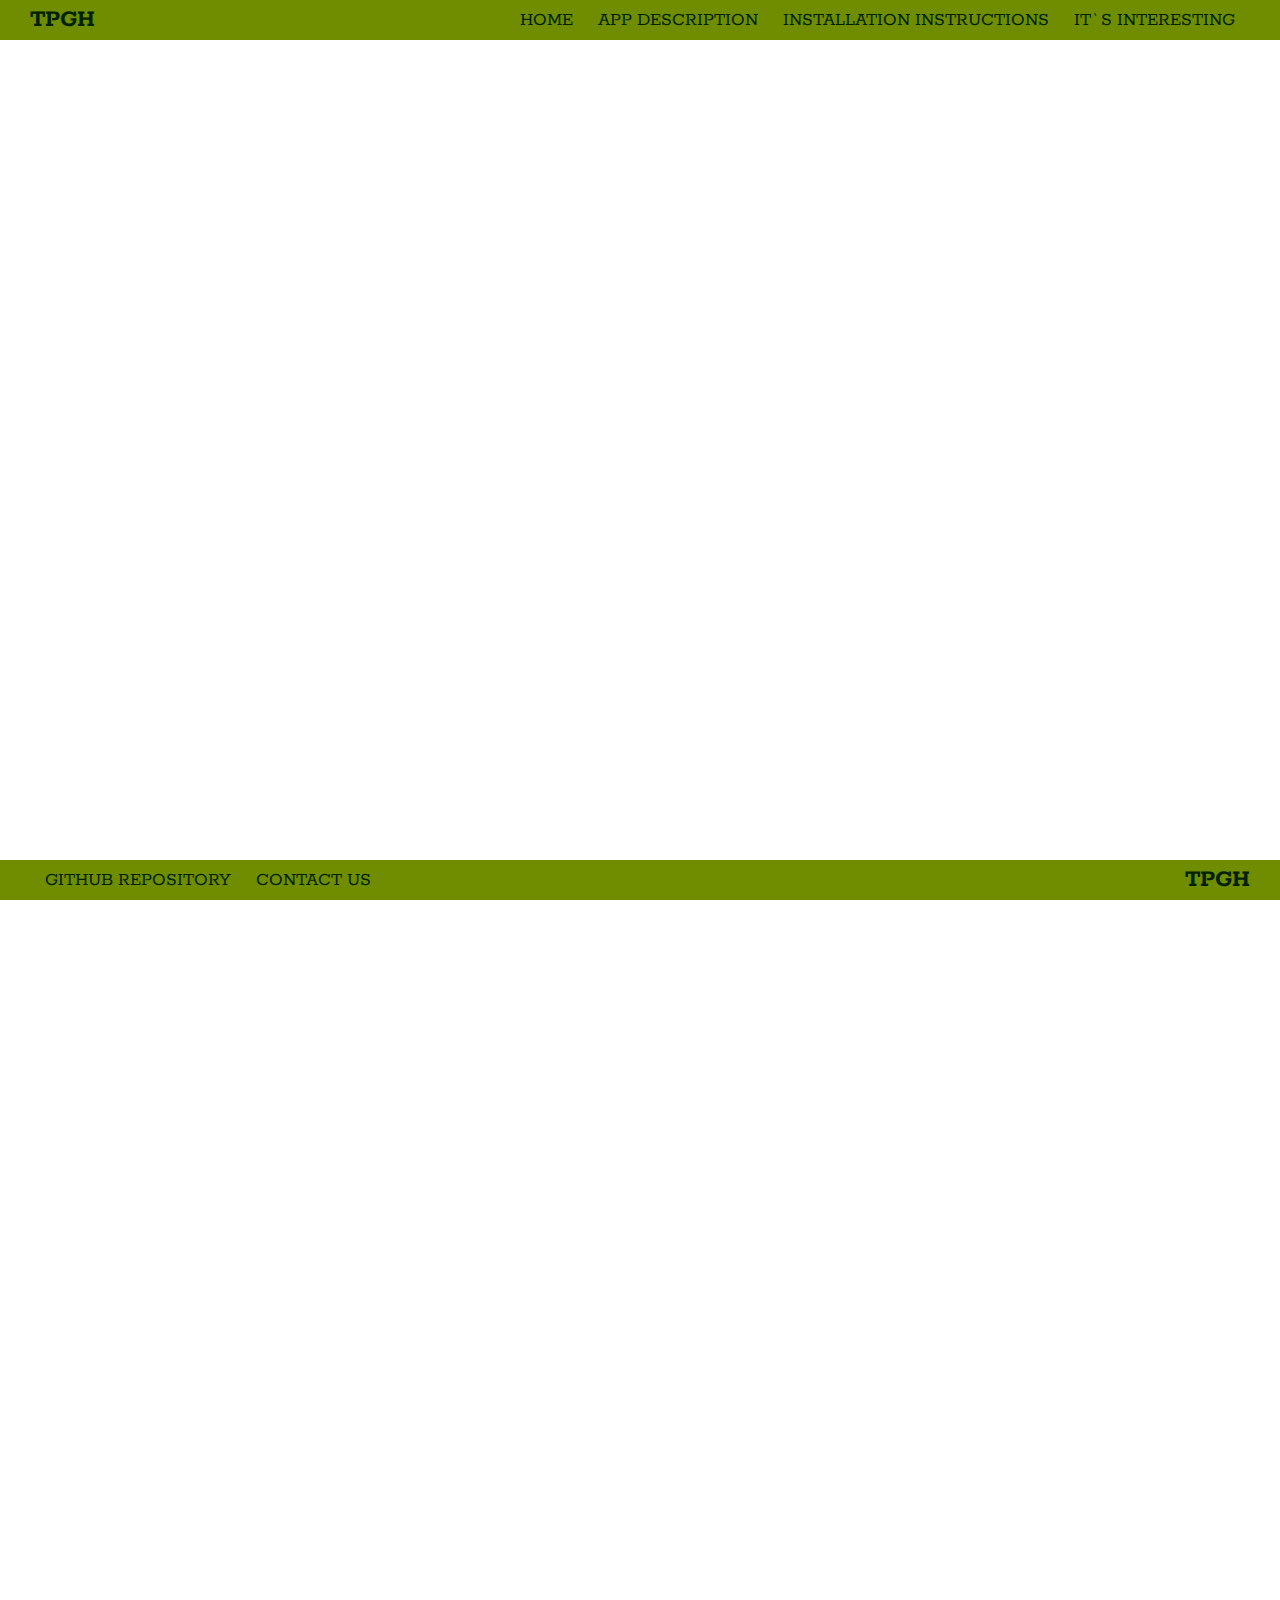
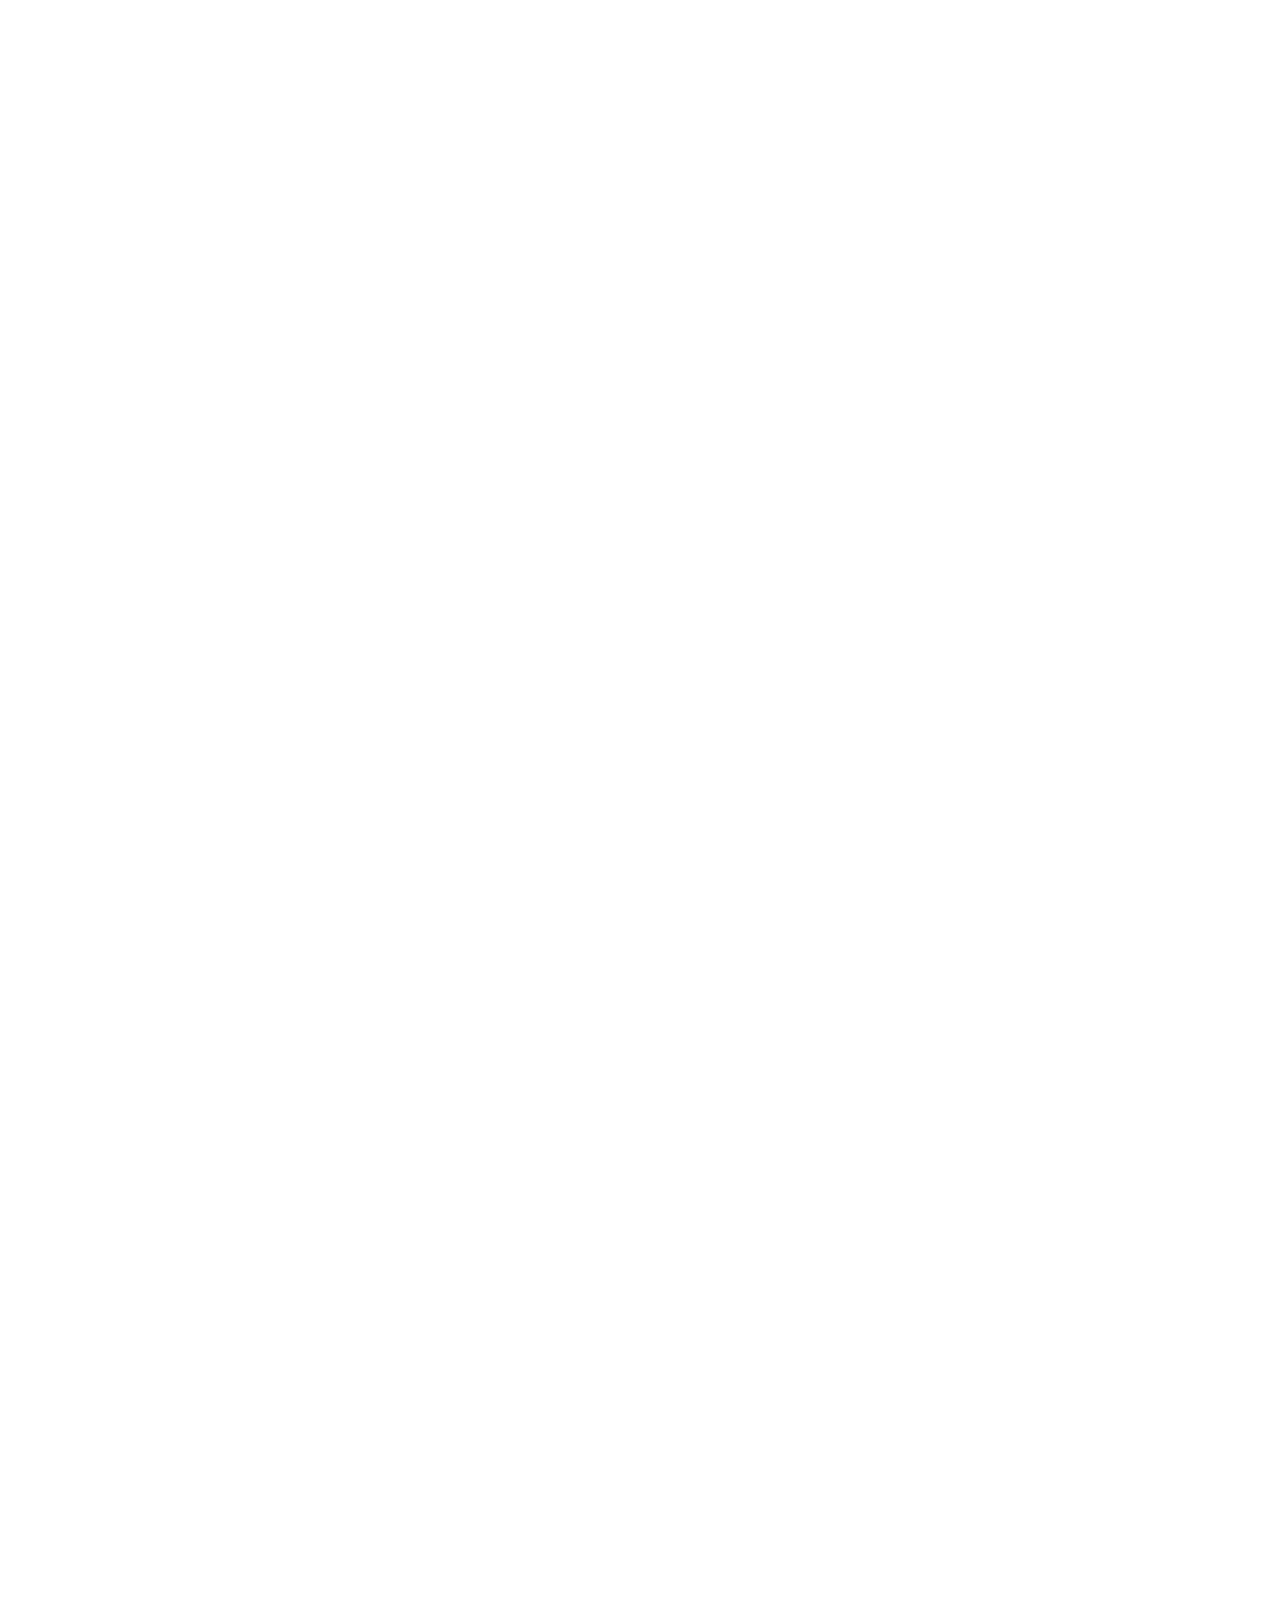
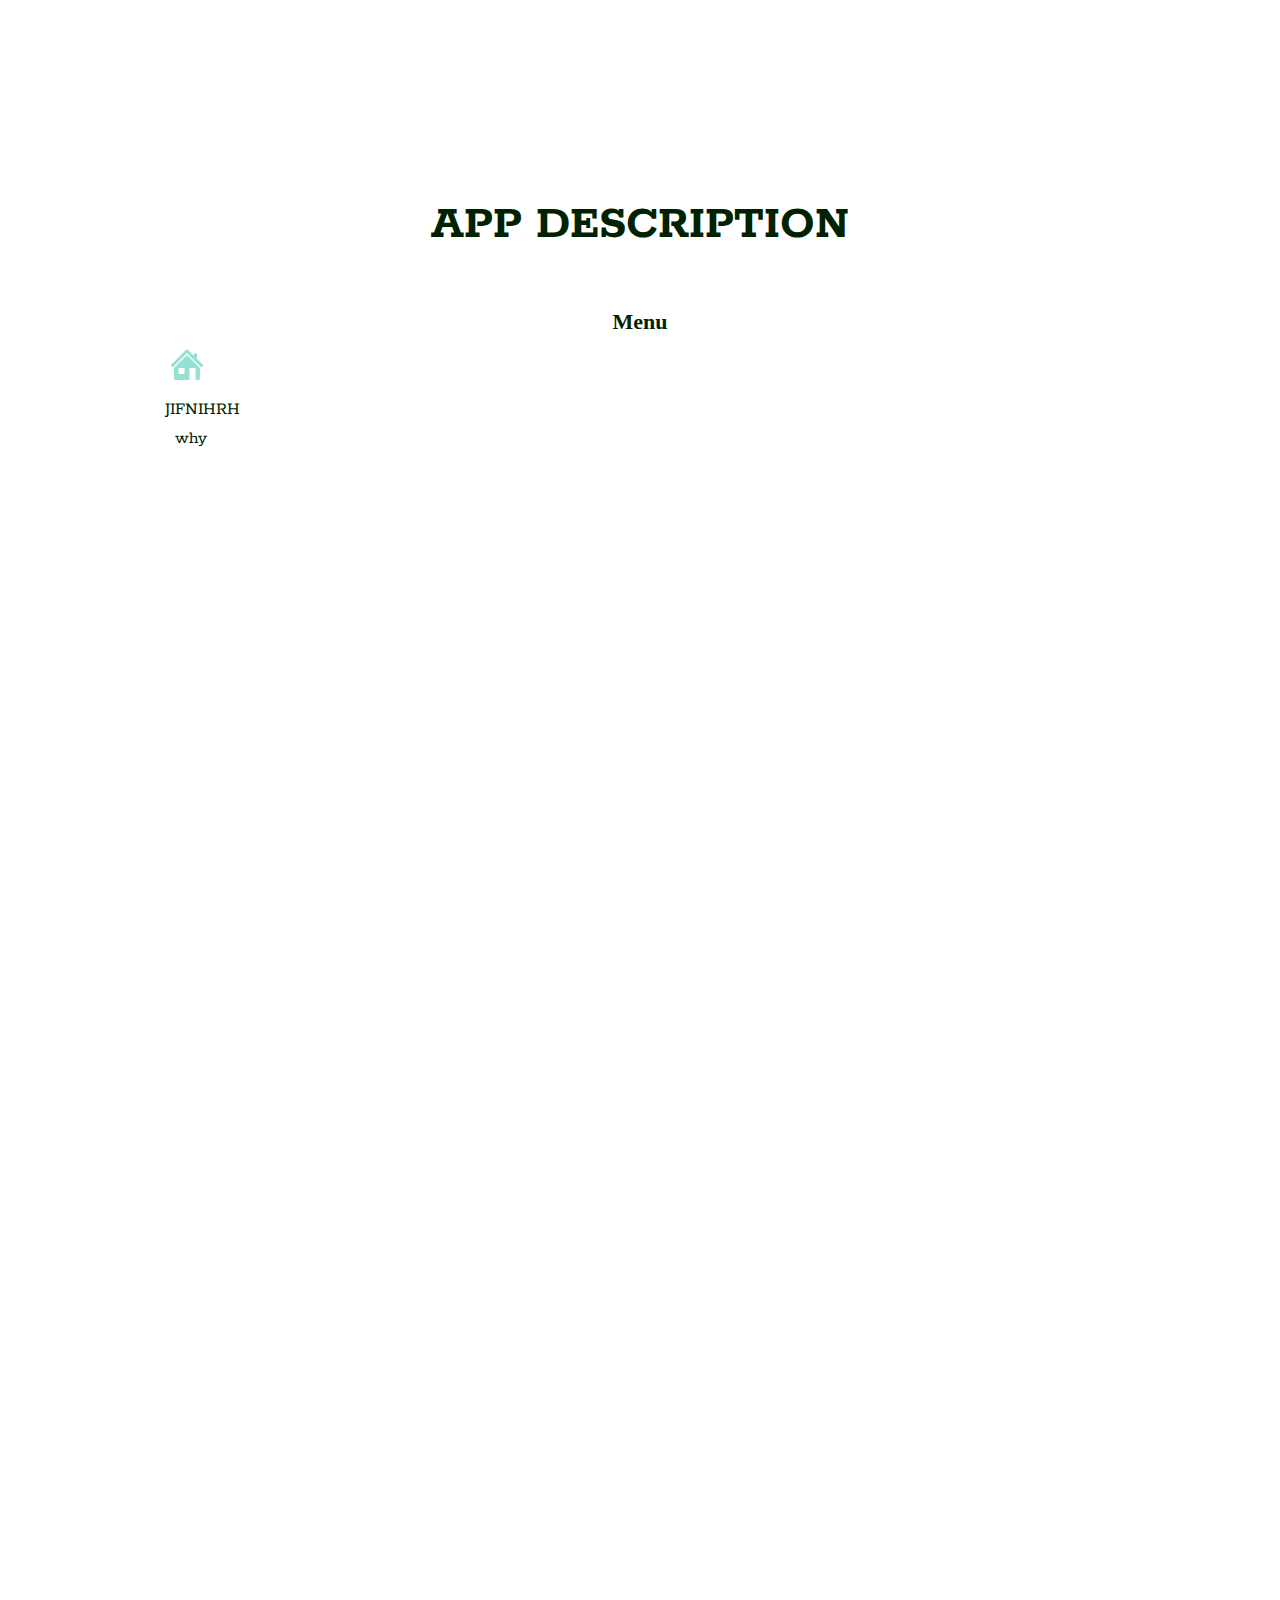
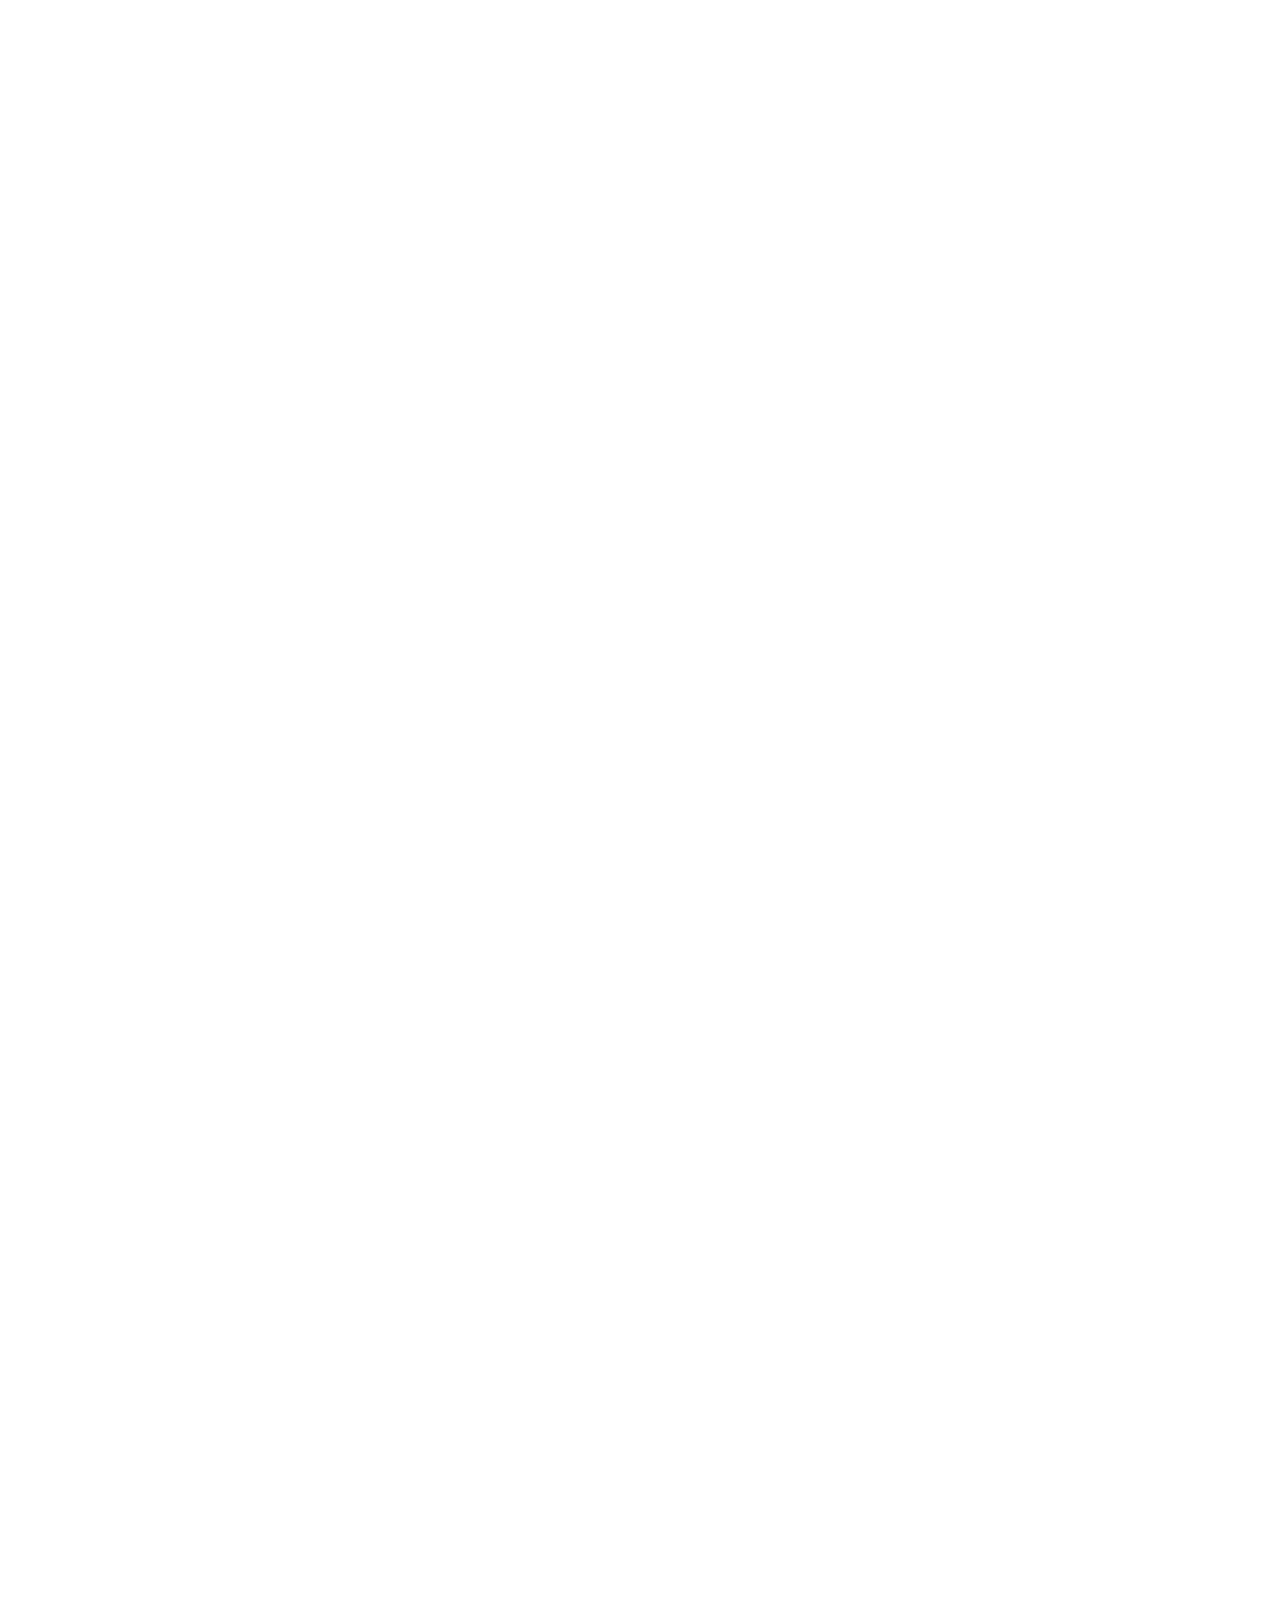
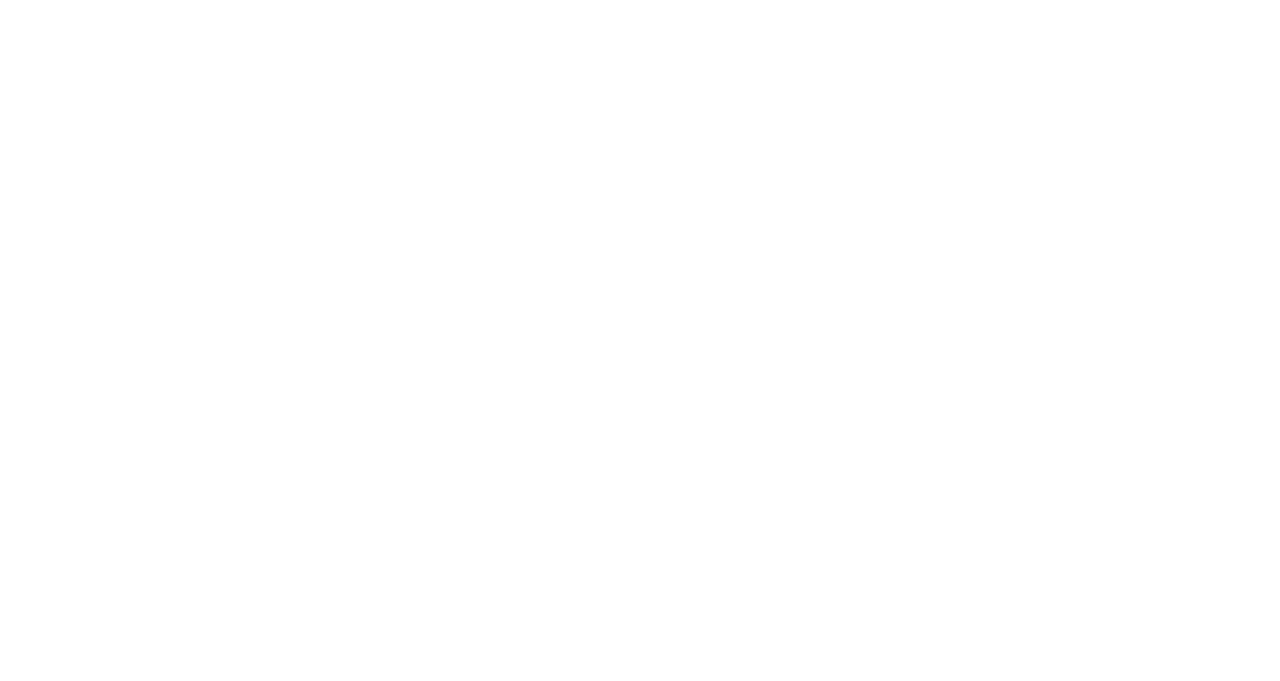
<file: html-sait/appdescription.html>
<!DOCTYPE html>
<html lang="en">
<head>
    <title>APP DISCRIPTION</title>
    <meta charset="UTF-8">
    <link rel="stylesheet" href="css/main.css">
    <link rel="preconnect" href="https://fonts.googleapis.com">
    <link rel="preconnect" href="https://fonts.gstatic.com" crossorigin>
    <link href="https://fonts.googleapis.com/css2?family=Playfair+Display&
    family=Quicksand:wght@300&family=Rokkitt&display=swap" 
    rel="stylesheet">
    <meta http-equiv="X-UA-Compatible" content="IE=edge">
    <meta name="viewport" content="width=device-width, initial-scale=1.0">
</head>
<body>
<header class="header">
    <div class="container">
        <div class="header__inner">
            <div class="header__logo">TPGH</div>
            
            <nav class="nav headerButton">
                <a class="nav__link" href="index.html">home</a>
                <a class="nav__link" href="appdescription.html">app description</a>
                <a class="nav__link" href="installationinstractions.html">installation instructions</a>
                <a class="nav__link" href="itsintreresting.html">it`s interesting</a>
            </nav>
        </div>
    </div>

</header>

<section class="section">
    <div class="container">
        <div class="section__header">
            <h2 id="appdescription" class="section__title">app description</h2>
            <h4 class="section__suptitle">Menu</h4>
            <div class="accordion">
                <div class="accordion__item">
                    <div class="accordion__header">
                        <img class="accordion__icon" src="images/houseicon.png" alt="">
                        <div class="accordion__title">JIFNIHRH</div>
                        
                    </div>
                    <div class="accordion__content">
                        <a class="nav__link" href="#">why</a>
                    </div>
                </div>
            </div> <!-- .accordion -->
            
            
        </div>
    </div>
</div>
</section>










<footer class="footer">
    <div class="container">
        <div class="header__inner">

            <nav class="nav headerButton">
                <a class="nav__link" href="https://github.com/voronov-nikita/teplica_predprof">GITHUB REPOSITORY</a>
                <a class="nav__link" href="">CONTACT US</a>
            </nav>

            <div class="header__logo">TPGH</div>
        </div>
    </div>
</div>

</div>




</body>
</html>
</file>
<file: html-sait/css/main.css>
html {
scroll-behavior: smooth;
}

body{
    margin: 0;
    font-family: 'Rokkitt', serif;
    font-size: 18px;
    line-height: 1.6;
    color: #020;
    background-size: cover;
}

*,
*:before,
*:after {
    box-sizing: border-box;
}
h1, h2, h3, h4, h5, h6 {
    margin: 0;
}

/*Container*/
.container {
    width: 100%;
    max-width: 1430px;
    margin: 0 auto;
    padding:0 15px;
}

/*intro*/

.intro {
    display: flex;
    flex-direction: column;
    justify-content:center;
    width: 100%;
    height: auto;
    background: linear-gradient(0deg, rgba(255, 255, 255, 0.4), rgba(255, 255, 255, 0.4)), url("../images/trava1.jpg") center no-repeat;
    -webkit-background-size: cover;
    background-size: cover;
}

.intro__inner {
    width: 100%;
    max-width: 900px;
    margin: 0 auto;
    text-align: center;


}
/*заголовок*/
.intro__title {
    color: #020;
    font-size: 100px;
    font-weight: 700;
    text-transform: uppercase;
    line-height: 1;
    margin-top: 100px;
}
/*полоска под заголовком*/
.intro__title:after {
    content: "";
    display: block;
    width: 400px;
    height: 3px;
    margin: 20px auto 100px;
    background-color:  #fff;
}

.for__what {
    color: #020;
    font-size: 20px;
    font-weight: 700;
    line-height: 1.5;
    font-family: "Raleway";
    margin-bottom: 25px;

}

/*header*/
.header, .footer {
    display: flex;
    background-color: #708D00;
    color: #fff;
    padding: 0px 15px 0px 15px;
    width: 100%;
    position: sticky;
    left: 0;
    right: 0;
    z-index: 1000;
}

.header {
    top: 0;
}

.footer {
    bottom: 0;
}

.header__inner {
    display: flex;
    justify-content: space-between;
    align-items: center;
}
/*логотип*/
.header__logo{
    font-size: 25px;
    font-weight: 700;
    color: #020;
}

/*nav*/
.nav {
    font-size: 20px;
    padding: 5px;
    text-transform: uppercase;
}
/*ссылки*/
.nav__link {
    display: inline-block;
    vertical-align: top;
    margin: 0 10px;
    position: relative;
    color:#020;
    text-decoration:solid;
    transition: color 0.2s linear;
}

/*полоски под ссылками в правом верхнем углу*/
.nav__link:after {
    content: "";
    display: block;
    width: 100%;
    height: 1px;
    display: none;
    background-color: #fff;
    position: absolute;
    top: 100%;
    left: 0;
    z-index: 1;
}
/*изменение цвета слова и полоски снизу при наводе мышкой*/
.nav__link:hover {
    color: #fff;
}
.nav__link:hover:after {
    display: block;
}
/*курсор при наводе на ссылки в хэдере*/
.headerButton {
    cursor: pointer;
}

/*кнопка*/

.btn {
    display: inline-block;
    padding: 8px 30px;
    border: 3px solid #020;
    font-size: 18px;
    font-weight: 700;
    color: #020;
    text-transform: uppercase;
    text-decoration: none;
    transition: background .1s linear, color .1s linear;
}
/*изменение цвета слова при наводе мышкой*/
.btn:hover {
    background-color: #fff;
    color: #020;
}
/*footer*/
.footer {
    
    background: #708D00;
    -webkit-background-size: cover;
    background-size: cover; ;
}

.line{
    background-color: #708D00;
    height:20px;
    width:100%;
    display:flex;
    margin-top: 50px;
}

/*2 страница описание приложения*/
.section {
    padding: 100px 0;
    display: flex;
    flex-direction: column;
    justify-content:center;
    width: 100%;
    background: #fff;
    height: 7000px;
}
.containerr {
    width: 100%;
    max-width: 1430px;
    margin: 0 auto;
    height: 7000px;
}


.section__header {
    width: 100%;
    max-width: 950px;
    margin: 0px auto 40px;
   
}

.section__title {
    text-align: center;
    font-size: 50px;
    color: #020;
    font-family: 'Rokkitt', serif;
    text-transform: uppercase;
    padding-bottom: 40px;
}


.section__suptitle {
    text-align: center;
    font-size: 24px;
    color: #020;
    font-family: 'Raleway', cursive;
    margin-bottom: 10px;
}
/*menu*/
/*убрать все отступы*/
*{
    margin: 0;
    padding: 0;
}
/*убрать весь цвет и иконки*/
#nav{
	height: 70px;
    justify-content: center;
    display: flex;
    margin-bottom: 3000px;
}
#nav ul{
	list-style: none;
}
/*сделать горизонтальным*/
#nav > ul > li{
	float: left;
	width: 210px;
	position: relative;
}
/*добавить цвета*/
#nav li a{
	display: block;
	background-color: #708D00;
	border: 1px solid #020;
	color: #020;
	padding: 8px;
	text-align: center;
	text-decoration: none;
}
#nav li a:hover{
    color: #fff;
}

/*прячем вложенные списки*/
#nav li .second{
	display: none;
	position: absolute;
	top: 100%;
}
/*выпадение подпунктов*/
#nav li:hover .second{
	display: block;
}

#nav li li{
	width: 210px;
}
/*описание приложения 2 секция*/
.description {
    padding: 100px 0;
    display: flex;
    flex-direction: column;
    justify-content:center;
    width: 100%;
    background: #fff;
    height: 100vh;
}

/*для заголовков*/
.description__header {
    width: 100%;
    max-width: 950px;
    margin: 0 auto 40px;
}
/*заголовки*/
.description__title {
    text-align: center;
    font-size: 28px;
    color: #020;
    font-family: 'Raleway', cursive;
    text-transform: uppercase;
    padding-bottom: 40px;
}

/*для текстов*/
.main__text {
    width: 100%;
    max-width: 1100px;
    margin: 0 auto 40px;
    display: flex;
    justify-content: space-between;
    flex-wrap: wrap;
}
/*сами текста*/
.textt {
    text-align: center;
    font-size: 23px;
    color: #020;
    font-family: 'Raleway';
    
}
/*если текст и 1 фото*/
.main__item {
    width: 50%;
    
}
/*подзаголовки*/
.suptitle__LeftMenu {
    text-align: center;
    font-size: 25px;
    color: #020;
    font-family: "Raleway";
    padding-bottom: 40px;
}

/*для 3 фоток*/
.img {
    display: flex;
    justify-content: space-between;
    flex-wrap: wrap;
    max-width: 1430px;
}
/*3 фотки*/
.main__itt {
    width: 100%;
    display: flex;
    justify-content: space-between;
}

@media  (max-width: 1300px) {
    /*header*/
    .nav {
        font-size: 19px;
    }
    /*intro*/ 
    .intro__title {
        font-size: 90px;
    }
    
    .for__what {
        font-size: 18px;
    }
    .for__what2 {
        font-size: 18px;
    }
    .intro__title:after{
        width: 380px;
    }
    .btn {
        font-size: 17px;
    }
    /*section*/
    .section__title {
        font-size: 48px;
    }
    .section__suptitle {
        font-size: 22px;
    }
    .textt {
        font-size: 19px;
    }
    
}

@media  (max-width: 1100px) {
    /*header*/
    .nav {
        font-size: 18px;
    }
     /*intro*/ 
     .intro__title {
        font-size: 80px;
    }
    
    .for__what {
        font-size: 15px;
    }
    .for__what2 {
        font-size: 15px;
    }
    .intro__title:after{
        width: 350px;
    }
    .btn {
        font-size: 16px;
    }
    /*section*/
    .section__title {
        font-size: 40px;
    }
    .description__title {
        font-size: 27px;
    }
    .textt {
        font-size: 18px;
    }
    .main__item {
        width: 100%;
        text-align: center;
    }
    .main__itt {
        width: 100%;
    }
    .section {
        height: 7400px;
    }
    .containerr {
        height: 7400px;
    }
    #nav {
        margin-bottom: 3300px;
    }

}
@media  (max-width: 900px){
    /*header*/
    .nav {
        font-size: 17px;
    }
    /*intro*/
    #nav > ul > li{
        float:none;
        width: 210px;
        position: relative;
    }
    #nav {
        margin-bottom: 3200px;
    }

   
}
@media  (max-width: 800px) {
    /*header*/
    .nav {
        font-size: 15px;
    }
    /*intro*/ 
    .intro__title {
       font-size: 70px;
   }
   .for__what {
       font-size: 13px;
   }
   .for__what2 {
        font-size: 13px;
    }
   .intro__title:after{
    width: 300px;
    }
    .btn {
        font-size: 15px;
    }
    /*section*/
    .section__title {
        font-size: 35px;
    }
    .description__title {
        font-size: 25px;
    }
    .suptitle__LeftMenu {
        font-size: 22px;
    }
}

@media  (max-width: 650px) {
    /*header*/
    .nav {
        font-size: 14px;
    }
    /*intro*/ 
    .intro__title {
       font-size: 60px;
   }
   
   .for__what {
       font-size: 11px;
   }
   .for__what2 {
        font-size: 11px;
    }
   .intro__title:after{
    width: 250px;
    }
    .btn {
        font-size: 14px;
    }
    /*section*/
    .section__title {
        font-size: 30px;
        padding-bottom: -1000px;
    }
    .description__title {
        font-size: 22px;
    }
    .textt {
        font-size: 14px;
        
    }
    .suptitle__LeftMenu {
        font-size: 20px;
    }

}
 @media  (max-width: 470px){
    /*section*/
     .section {
        height: 7200px;
    }
    .containerr{
        height: 7200px;
    }
}
@media  (max-width: 450px) {
    /*header*/
    .nav {
        font-size: 12px;
    }
    /*intro*/ 
    .intro__title {
       font-size: 50px;
   }
   
   .for__what {
       font-size: 9px;
   }
   .for__what2 {
        font-size: 9px;
    }
   .intro__title:after{
        width: 200px;
   }
   .btn {
    font-size: 13px;
    }
    /*section*/
    .section {
        height: 7000px;
    }
    .containerr {
        height: 7000px;
    }
    .section__title {
        font-size: 25px;
    }
    .n {
        display: block;
    }
    .description__title {
        font-size: 19px;
    }
    .textt {
        font-size: 11px;
    }
    #nav {
        margin-bottom: 3100px;
    }
    .suptitle__LeftMenu {
        font-size: 17px;
    }
}
@media  (max-width: 340px) {
    /*header*/
    .nav {
        font-size: 10px;
    }
    /*intro*/ 
    .intro__title {
       font-size: 30px;
   }
   
   .for__what {
       font-size: 7px;
   }
   .for__what2 {
        font-size: 7px;
    }
   .intro__title:after{
        width: 150px;
   }
   .btn {
    font-size: 11px;
    }
    /*section*/
    .section__title {
        font-size: 20px;
    }
    .section__suptitle {
        font-size: 17px;
    }
    .description__title {
        font-size: 15px;
    }
    .textt {
        font-size: 9px;
    }
    .suptitle__LeftMenu {
        font-size: 15px;
    }
    /*2 section*/
    .for__what2 {
        font-size: 12px;
    }
}
</file>
